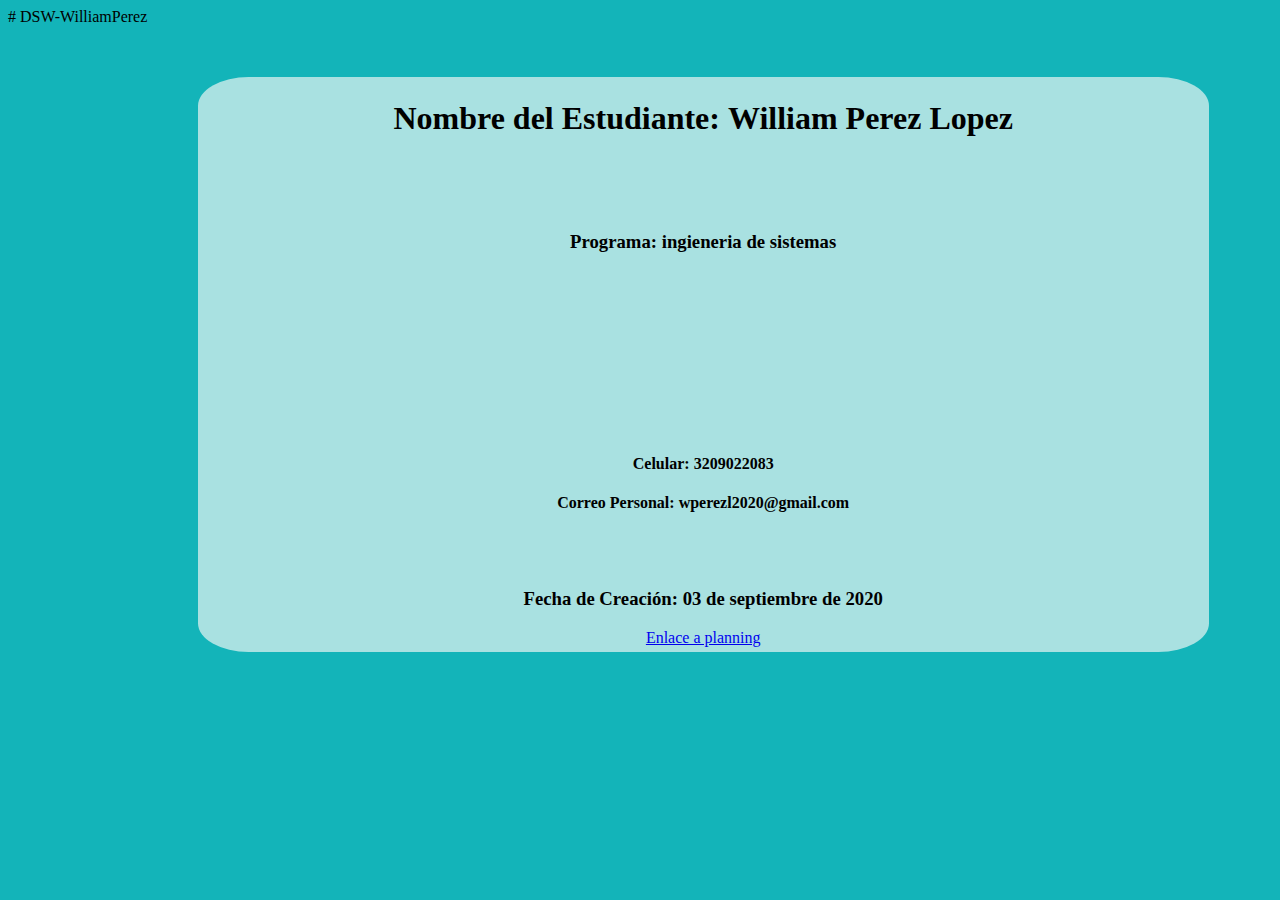
<file: index.html>
# DSW-WilliamPerez<!DOCTYPE html>

<html>

<head>

<title>fase1 KHC</title>

<LINK REL=StyleSheet HREF="estilo.css" TYPE="text/css" MEDIA=screen>



</head>

<body>

  <div id="datos">

     <center>

      <h1><strong>Nombre del Estudiante: </strong>William    Perez Lopez</h1>
      <br>
      <br>
      <br>
      <h3><strong>Programa: </strong>ingieneria de sistemas</h3>
      <br>
      <br>
      <br>
  	  <br>  
      <br>
      <br>
      <br>
      <br>
      <br>

      <h4><strong>Celular: </strong>3209022083</h4>
      <h4><strong>Correo Personal: </strong>wperezl2020@gmail.com </h4>

      <br>
      <br>

      <h3><strong>Fecha de Creación: </strong>03 de septiembre de 2020</h3>
<a href="planing.html">Enlace a planning</a>


      </center>

    </div>

  </body>

</html>
</file>
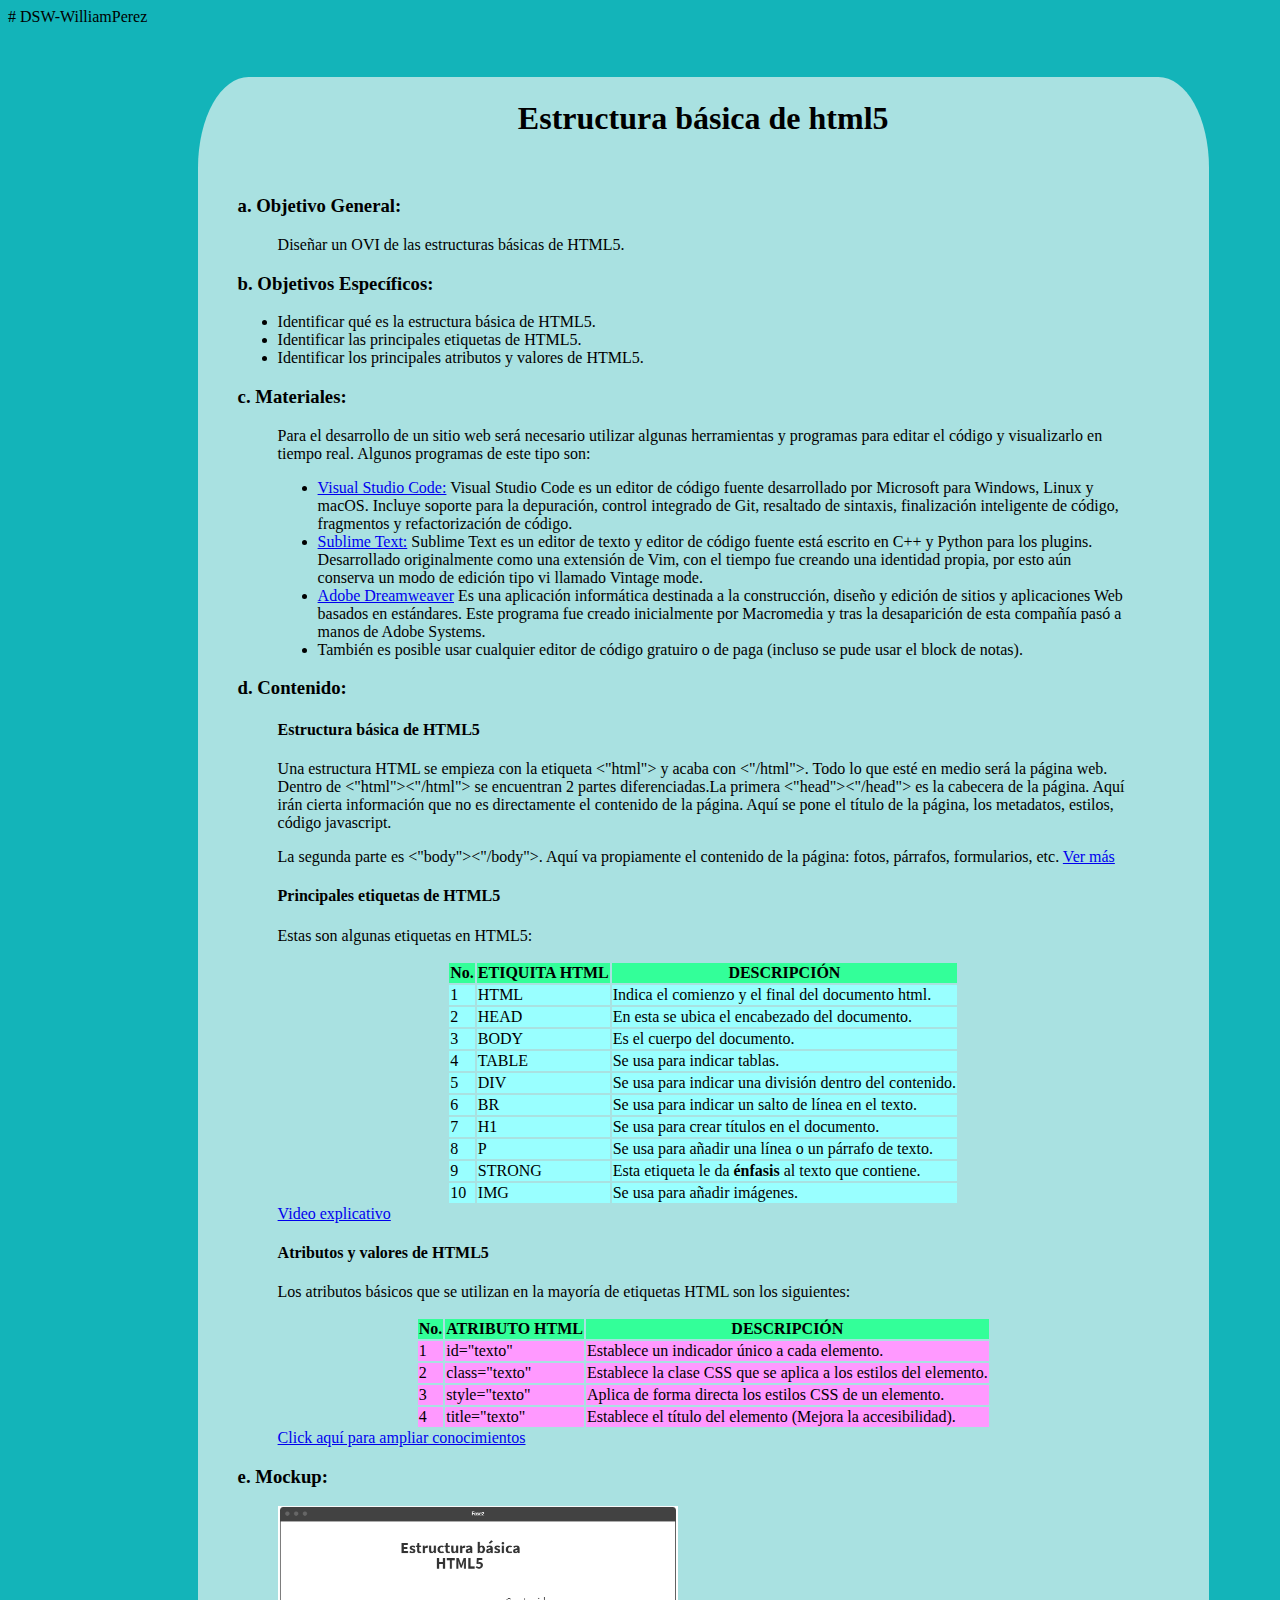
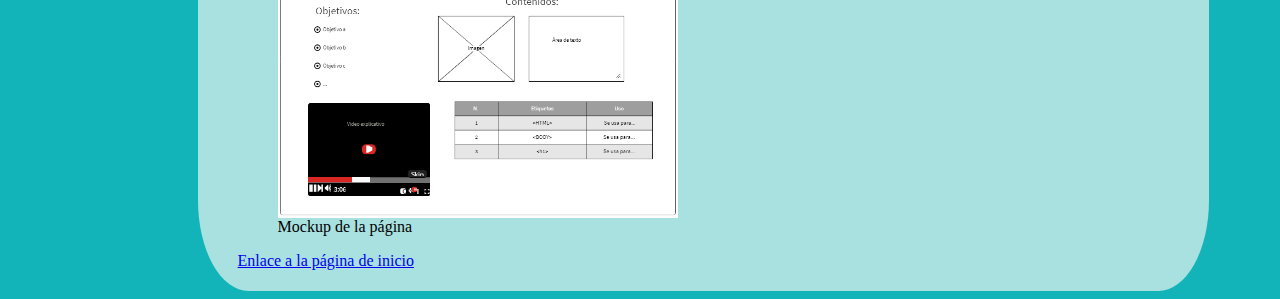
<file: planing.html>
# DSW-WilliamPerez<!DOCTYPE html>

<html>

<head>

<title>Fase2 </title>

<LINK REL=StyleSheet HREF="estilo.css" TYPE="text/css" MEDIA=screen>



</head>

<body>

  <div id="datos">

      <h1 id="centrado"><strong>Estructura básica de html5</strong></h1>
      
      <blockquote>
      
      <br>
      <h3><strong>a. </strong>Objetivo General:</h3>
      <blockquote>
      <p>Diseñar un OVI de las estructuras básicas de HTML5.</p>
      </blockquote>
      
      <h3><strong>b. </strong>Objetivos Específicos:</h3>
      <ul>
        <li>Identificar qué es la estructura básica de HTML5.</li>
        <li>Identificar las principales etiquetas de HTML5.</li>
        <li>Identificar los principales atributos y valores de HTML5.</li>
      </ul>

      <h3><strong>c. </strong>Materiales:</h3>
      
      <blockquote>
      <p>Para el desarrollo de un sitio web será necesario utilizar algunas herramientas y programas para editar el código y visualizarlo en tiempo real. Algunos programas de este tipo son:</p>
      <ul>
      <li><a href="https://code.visualstudio.com/">Visual Studio Code:</a> Visual Studio Code es un editor de código fuente desarrollado por Microsoft para Windows, Linux y macOS. Incluye soporte para la depuración, control integrado de Git, resaltado de sintaxis, finalización inteligente de código, fragmentos y refactorización de código.</li>
      <li><a href="https://www.sublimetext.com/">Sublime Text:</a> Sublime Text es un editor de texto y editor de código fuente está escrito en C++ y Python para los plugins.​ Desarrollado originalmente como una extensión de Vim, con el tiempo fue creando una identidad propia, por esto aún conserva un modo de edición tipo vi llamado Vintage mode.</li>
      <li><a href="https://www.adobe.com/la/products/dreamweaver.html">Adobe Dreamweaver</a> Es una aplicación informática destinada a la construcción, diseño y edición de sitios y aplicaciones Web basados en estándares. Este programa fue creado inicialmente por Macromedia y tras la desaparición de esta compañía pasó a manos de Adobe Systems.</li>
      <li>También es posible usar cualquier editor de código gratuiro o de paga (incluso se pude usar el block de notas).</li>
      </ul>
      </blockquote>
      
      <h3><strong>d. </strong>Contenido:</h3>
      
      <blockquote>
      <h4>Estructura básica de HTML5</h4>
      <p>Una estructura HTML se empieza con la etiqueta <"html"> y acaba con <"/html">. Todo lo que esté en medio será la página web. Dentro de <"html"><"/html"> se encuentran 2 partes diferenciadas.La primera <"head"><"/head"> es la cabecera de la página. Aquí irán cierta información que no es directamente el contenido de la página. Aquí se pone el título de la página, los metadatos, estilos, código javascript. </p>
      <p>La segunda parte es <"body"><"/body">. Aquí va propiamente el contenido de la página: fotos, párrafos, formularios, etc. <a href="https://www.hazunaweb.com/curso-de-html/estructura-basica-una-pagina-web/" >Ver más</a></p>
      
      <h4>Principales etiquetas de HTML5</h4>
      <p>Estas son algunas etiquetas en HTML5:</p>
        <table>
      <thead>
        <tr>
          <th>No.</th>
          <th>ETIQUITA HTML </th>
          <th>DESCRIPCIÓN</th>
        </tr>
      </thead>
      <tbody class="azul">
        <tr>
          <td >1</td>
          <td>HTML</td>
          <td>Indica el comienzo y el final del documento html.</td>
        </tr>
        <tr>
          <td>2</td>
          <td>HEAD</td>
          <td>En esta se ubica el encabezado del documento.</td>
        </tr>
        <tr>
          <td>3</td>
          <td>BODY</td>
          <td>Es el cuerpo del documento.</td>
        </tr>
        <tr>
          <td>4</td>
          <td>TABLE</td>
          <td>Se usa para indicar tablas.</td>
        </tr>
        <tr>
          <td>5</td>
          <td>DIV</td>
          <td>Se usa para indicar una división dentro del contenido.</td>
        </tr>
        <tr>
          <td>6</td>
          <td>BR</td>
          <td>Se usa para indicar un salto de línea en el texto.</td>
        </tr>
        <tr>
          <td>7</td>
          <td>H1</td>
          <td>Se usa para crear títulos en el documento.</td>
        </tr>
        <tr>
          <td>8</td>
          <td>P</td>
          <td>Se usa para añadir una línea o un párrafo de texto.</td>
        </tr>
        <tr>
          <td>9</td>
          <td>STRONG</td>
          <td>Esta etiqueta le da <strong>énfasis</strong> al texto que contiene.</td>
        </tr>
        <tr>
          <td>10</td>
          <td>IMG</td>
          <td>Se usa para añadir imágenes.</td>
        </tr>
      </tbody>
    </table>
        <a href="https://www.youtube.com/watch?v=4N3pcvL9O_k">Video explicativo</a>
        
        <h4>Atributos y valores de HTML5</h4>
        <p>Los atributos básicos que se utilizan en la mayoría de etiquetas HTML son los siguientes:</p>
         <table>
      <thead>
        <tr>
          <th>No.</th>
          <th>ATRIBUTO HTML </th>
          <th>DESCRIPCIÓN</th>
        </tr>
      </thead>
      <tbody class="rosa">
        <tr>
          <td >1</td>
          <td>id="texto"</td>
          <td>Establece un indicador único a cada elemento.</td>
        </tr>
        <tr>
          <td>2</td>
          <td>class="texto"</td>
          <td>Establece la clase CSS que se aplica a los estilos del elemento.</td>
        </tr>
        <tr>
          <td>3</td>
          <td>style="texto"</td>
          <td>Aplica de forma directa los estilos CSS de un elemento.</td>
        </tr>
        <tr>
          <td>4</td>
          <td>title="texto"</td>
          <td>Establece el título del elemento (Mejora la accesibilidad).</td>
        </tr>
      </tbody>
    </table>
       <a href="https://www.arkaitzgarro.com/xhtml/capitulo-3.html">Click aquí para ampliar conocimientos</a>
       
       </blockquote>
       
      <h3><strong>e. </strong>Mockup:</h3>
      
      <figure>
         <img src="Mockup.PNG" alt="Mockup de la página" width="400">
         <figcaption>Mockup de la página</figcaption>
      </figure>
      
<a href="index.html" id="centrado">Enlace a la página de inicio</a>
      
    </div>

</body>

</html>
</file>
<file: estilo.css>
# DSW-WilliamPerez
@charset "utf-8";
/* CSS Document */
html{
	background-color:#36F;
}
body{
background: #13B4B9;
}
#centrado{
text-align:center;
}


#datos{
margin-top: 4%;
padding-top: 2px;
padding-bottom: 5px;
margin-left: 15%;
background: rgba(169, 225, 225);
width: 80%;
border-radius: 5%;
}
thead{
	text-align:center;
	background-color:#3F9;
}
table .azul{
	background-color:#9FF;
	border-collapse:collapse;
}
table .rosa{
	background-color:#F9F;
}
table{
	margin: auto;
}
</file>
